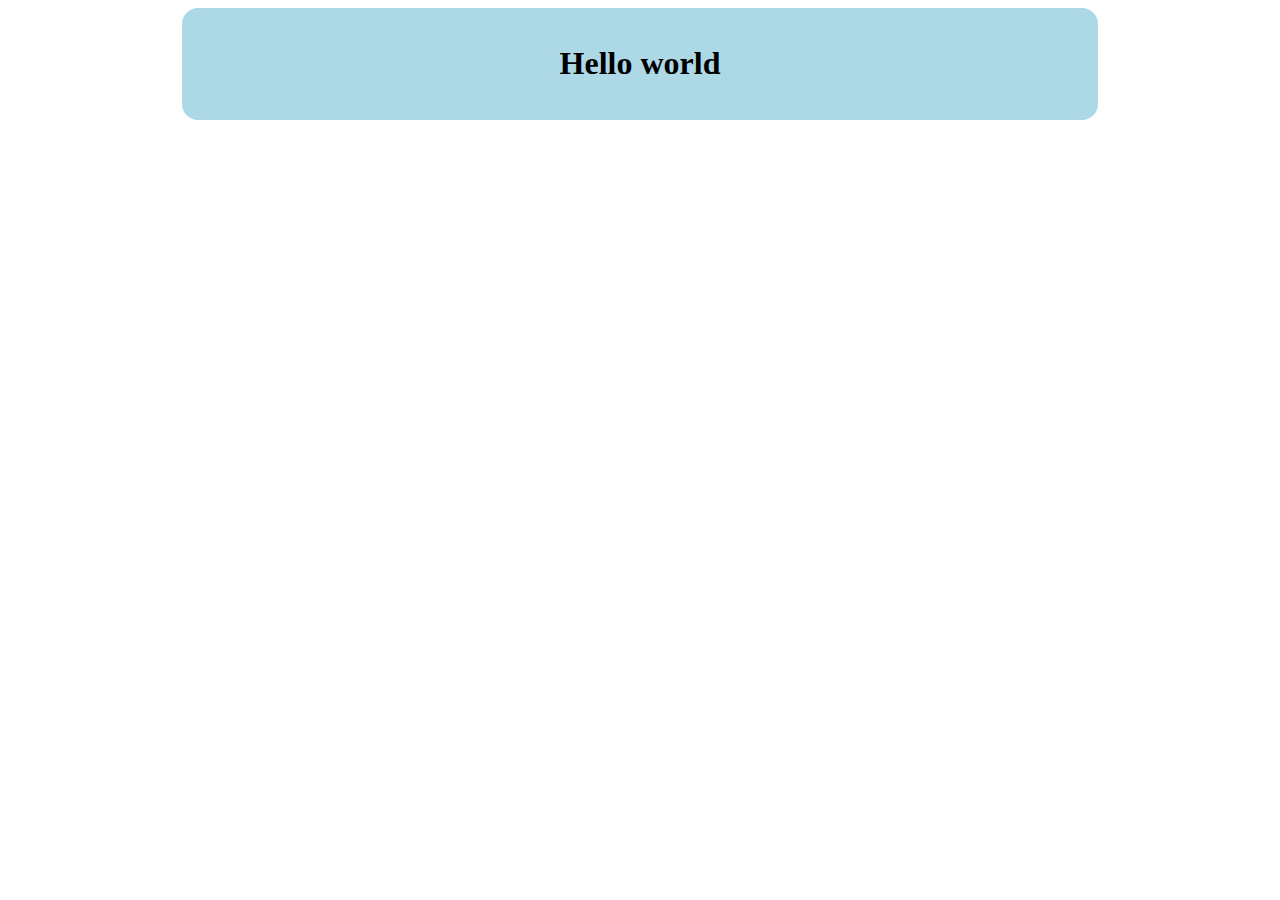
<file: FrontEnd Integration/templates/index.html>
<!DOCTYPE html>
<html>
    <head>
        <link rel="stylesheet" href="../static/css/style.css">
        <title>Project</title>
    </head>
    <body>
        <div class="header">
            <h1>Hello world</h1>
        </div>
    </body>
</html>
</file>
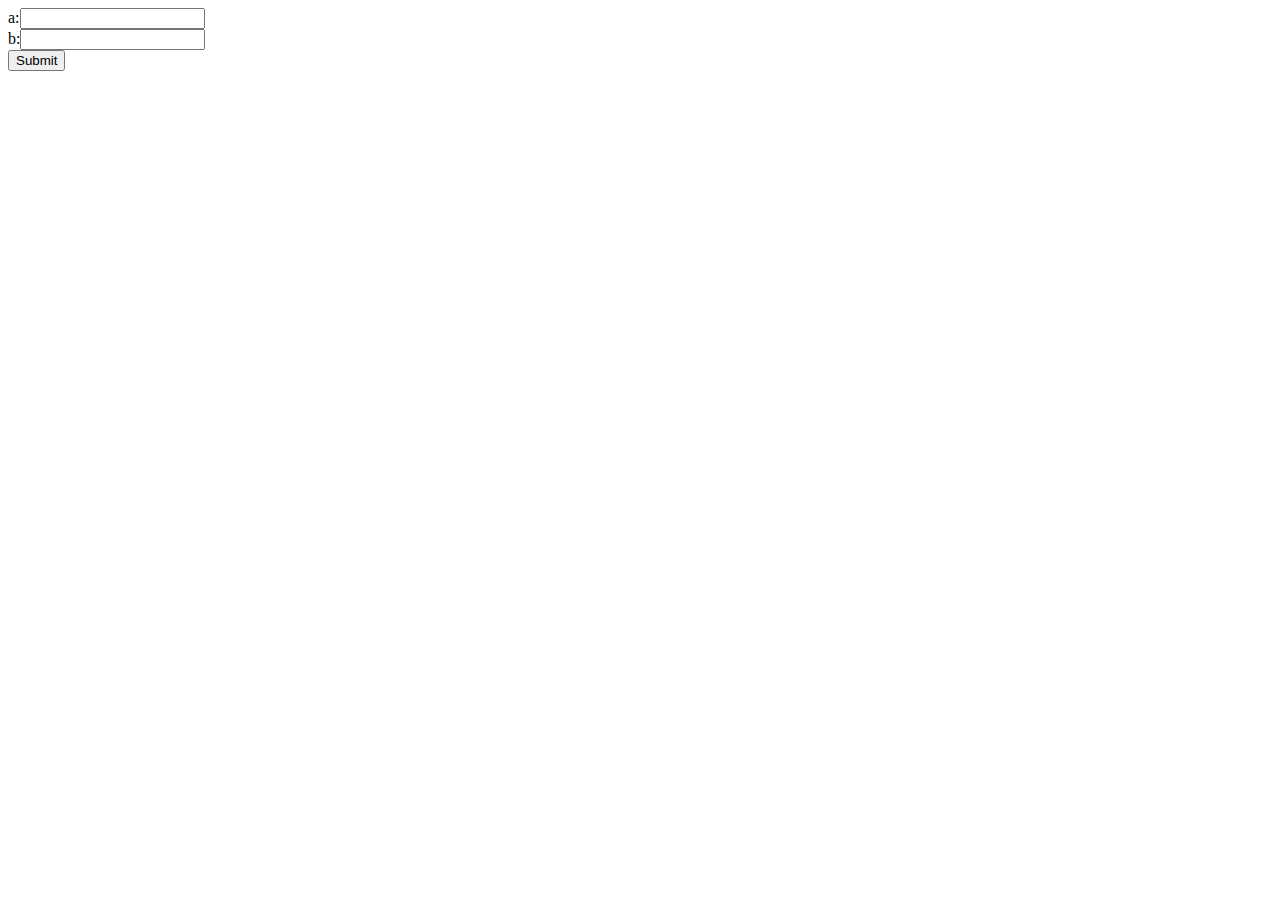
<file: FrontEnd Integration/templates/index2.html>
<!DOCTYPE html>
<html lang="en">
<head>
    <meta charset="UTF-8">
    <meta name="viewport" content="width=device-width, initial-scale=1.0">
    <title>html2</title>
</head>
<body>
    <div class="form-section">
        <form action="/addition-form" method="POST">
            a:<input type="number" name="a">
            <br/>
            b:<input type="number" name="b">
            <br/>
            <input type="submit">
        </form>
    </div>
</body>
</html>
</file>
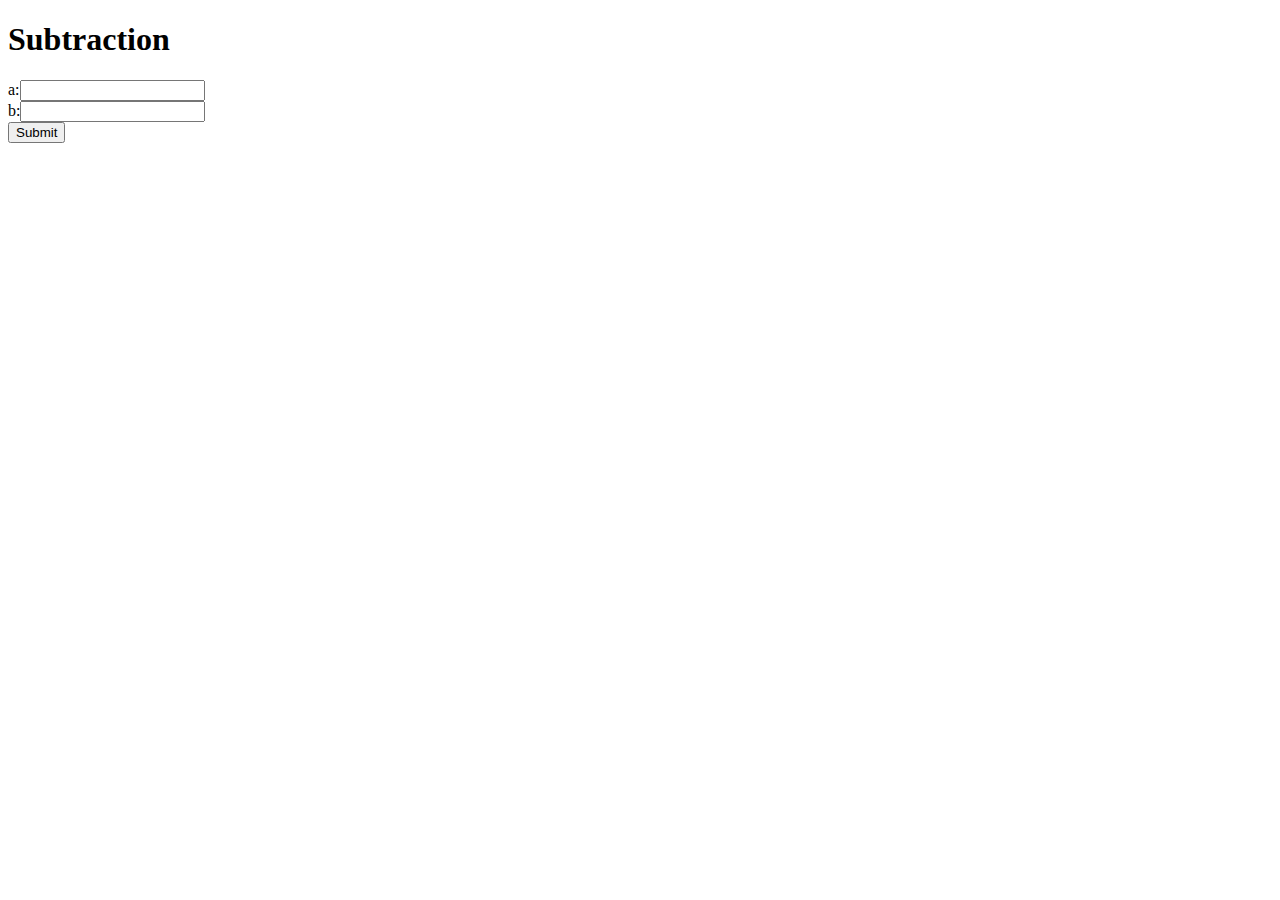
<file: FrontEnd Integration/templates/index3.html>
<!DOCTYPE html>
<html lang="en">
<head>
    <meta charset="UTF-8">
    <meta name="viewport" content="width=device-width, initial-scale=1.0">
    <title>Subtraction</title>
</head>
<body>
    <div class="form-section">
        <h1>Subtraction</h1>
        <form action="/subtraction-form" method="POST">
            a:<input type="number" name="a">
            <br>
            b:<input type="number" name="b">
            <br>
            <input type="submit">
        </form>
    </div>
</body>
</html>
</file>
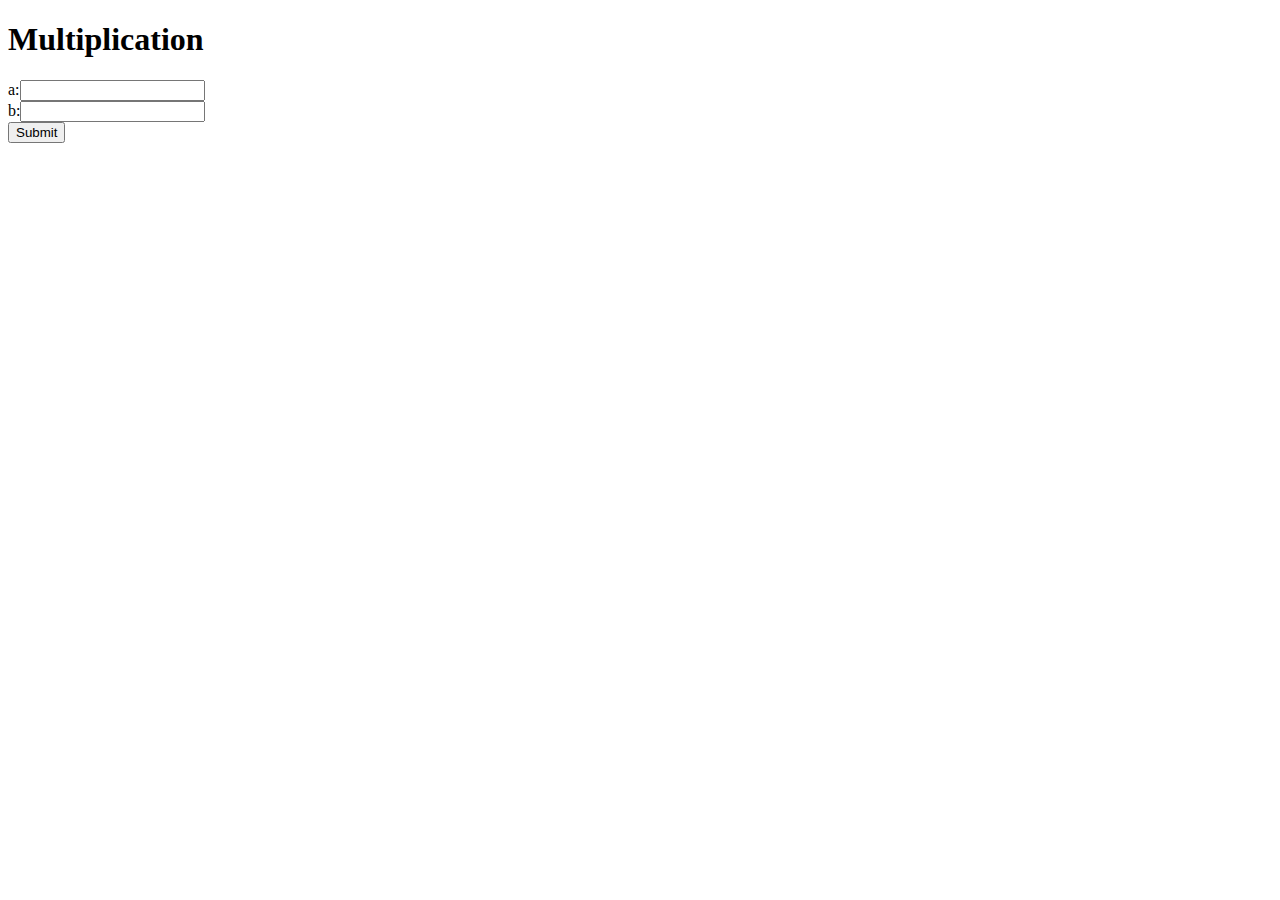
<file: FrontEnd Integration/templates/index4.html>
<!DOCTYPE html>
<html lang="en">
<head>
    <meta charset="UTF-8">
    <meta name="viewport" content="width=device-width, initial-scale=1.0">
    <title>Subtraction</title>
</head>
<body>
    <div class="form-section" method="post">
        <h1>Multiplication</h1>
        <form action="/multiplication-form" method="POST">
            a:<input type="number" name="a">
            <br>
            b:<input type="number" name="b">
            <br>
            <input type="submit">
        </form>
    </div>
</body>
</html>
</file>
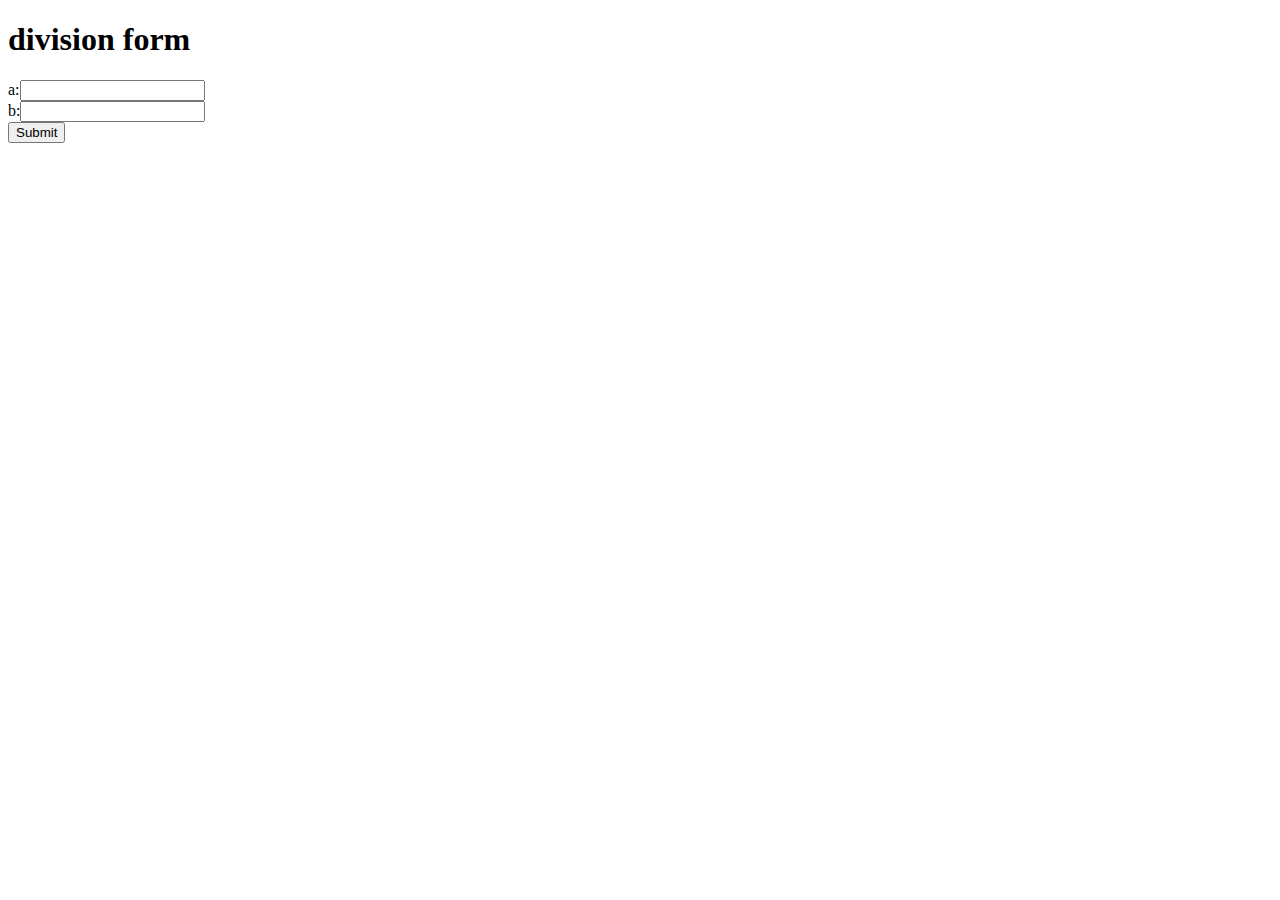
<file: FrontEnd Integration/templates/index5.html>
<!DOCTYPE html>
<html lang="en">
<head>
    <meta charset="UTF-8">
    <meta name="viewport" content="width=device-width, initial-scale=1.0">
    <title>html2</title>
</head>
<body>
    <div class="form-section">
        <h1>division form</h1>
        <form action="/division-form" method="POST">
            a:<input type="number" name="a">
            <br>
            b:<input type="number" name="b">
            <br>
            <input type="submit">
        </form>
    </div>
</body>
</html>
</file>
<file: FrontEnd Integration/static/css/style.css>
.header{
    background-color: lightblue;
    padding: 1rem;
    text-align: center;
    border-radius: 1rem;
    width: 70%;
    margin: auto;
}
</file>
